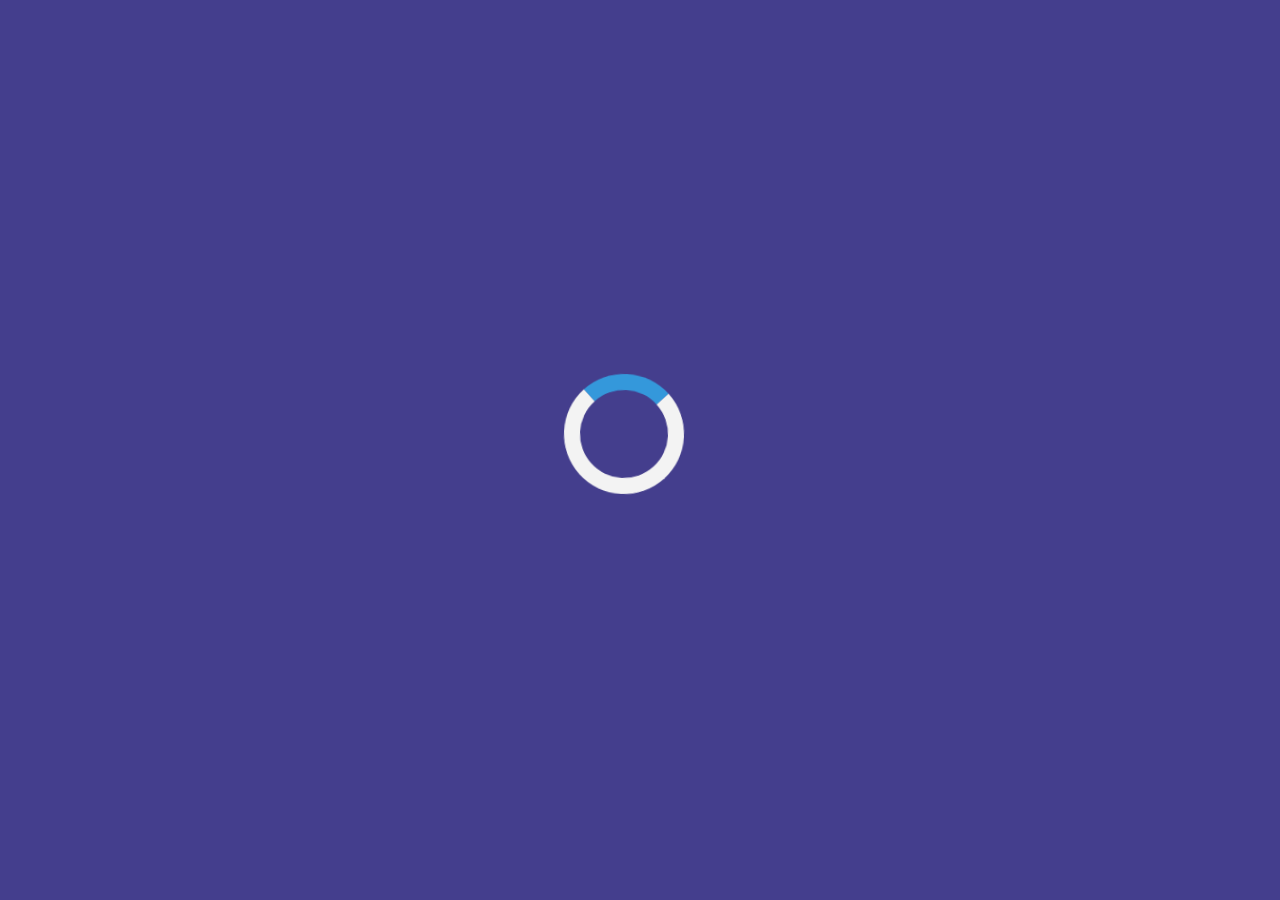
<file: html/index.html>
<html xmlns="http://www.w3.org/1999/xhtml">
	<head>
		<meta http-equiv="Content-Type" content="text/html; charset=utf-8" />
		<link href="../assets/css/style.css" rel="stylesheet" type="text/css" media="screen" />
	</head>
	<body>
		<!-- PAGE-HEADER -->
		<div class="page-header">
			<header id="header-brand" class="text-center"></header>
			<input type="button" class="topright1" onclick="logOut()" value="Logout">
		</div>	
		
		<!-- PAGE-BODY -->
		<div class="page-body">
			<h1 id="page-title" align="center"><font color="red">Patient</font> Homepage</h1>
			<div style="padding: 60px;">
				<div align="left" id="intro"></div>
			</div>
		</div>
		
		<script src="../assets/js/general/jquery.min.js"></script>
		<script src="../assets/js/general/dictionary.js"></script>
		<script src="../assets/js/general/queryString.js"></script>
		<script src="../assets/js/general/session.js"></script>
		<script src="../assets/js/general/setting.js"></script>
		<script src="../assets/js/general/HTTPRequest.js"></script>
		<script src="../assets/js/index.js"></script>
	</body>
</html>
</file>
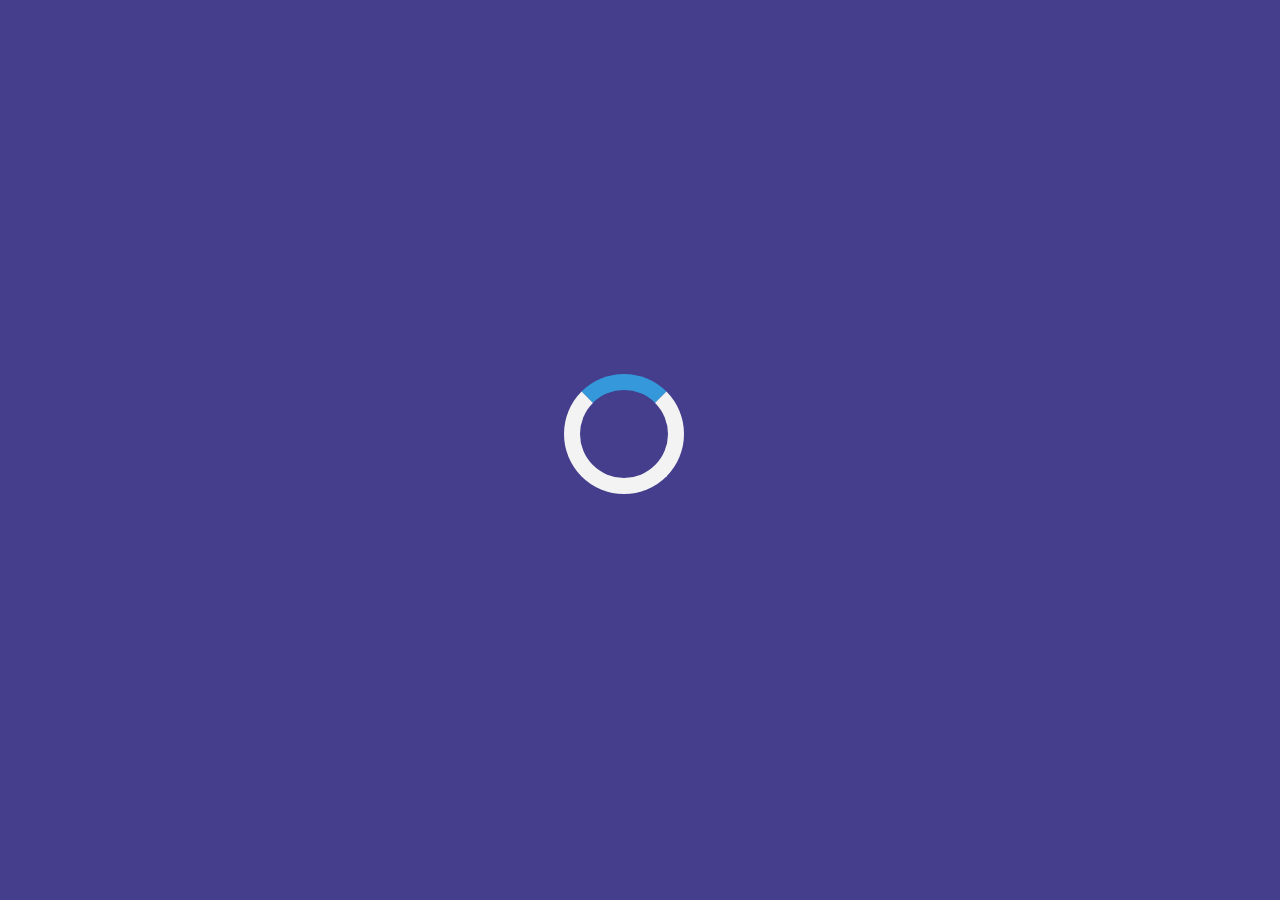
<file: html/login.html>
<!DOCTYPE html>
<html>
<head>
<title>Login</title>
<meta name="viewport" content="width=device-width, initial-scale=1">
<meta http-equiv="Content-Type" content="text/html; charset=utf-8" />
<link rel='stylesheet' typeof='text/css' media='all' href='../assets/css/style.css' />
</head>
<body style="background: #6259ca;">
	<div class="center">
		<!-- PAGE-HEADER -->
		<div class="page-header">
		<header id="header-brand" class="text-center text-color-white"></header>
		</div>
		<!-- END PAGE-HEADER -->
		
		<!-- PAGE-BODY -->
		<div id="page-body" style="display:none;" class="container">
			<h1 id="page-title" align="center">PHR Login</h1>
			<form id="loginForm">
				<div class="row">
				  <div class="col-35">
					<label for="Username">Email <font color="red"> *</font></label>
				  </div>
				  <div class="col-65">
					<input type="text" id="Username" required>
				  </div>
				</div>
				<div class="row">
				  <div class="col-35">
					<label for="Password">Password <font color="red"> *</font></label>
				  </div>
				  <div class="col-65">
					<input type="password" id="Password" onkeyup="SHA256PWD.value = sha256(this.value);" required>
				  </div>
				</div>
				
				<div class="row">
				  <input type="button" value="Submit" id="btnSubmit" onclick="validateData()">
				</div>
			</form>
			<input type="hidden" id="SHA256PWD">
		
			<p align="center">
				<a href="signUp.html" target="_blank" id="linkToSignUpPage">Click here to sign up</a>
			</p>
			<div id="contactPerson" align="left" style="margin-top: 30px"></div>
		</div>
		<!-- END PAGE-BODY -->
	</div>
	<div id="loadingPage" style="display:none;">
		<div id="overlay" style="display:block;"></div>
		<div id="loader"></div>
	</div>
	
	<script src="../assets/js/general/jquery.min.js"></script>
	<script src="../assets/js/general/dictionary.js"></script>
	<script src="../assets/js/general/sha256.js"></script>
	<script src="../assets/js/general/fieldValidation.js"></script>
	<script src="../assets/js/general/queryString.js"></script>
	<script src="../assets/js/general/session.js"></script>
	<script src="../assets/js/general/setting.js"></script>
	<script src="../assets/js/general/HTTPRequest.js"></script>
	<script src="../assets/js/login.js"></script>
</body>
</html>
</file>
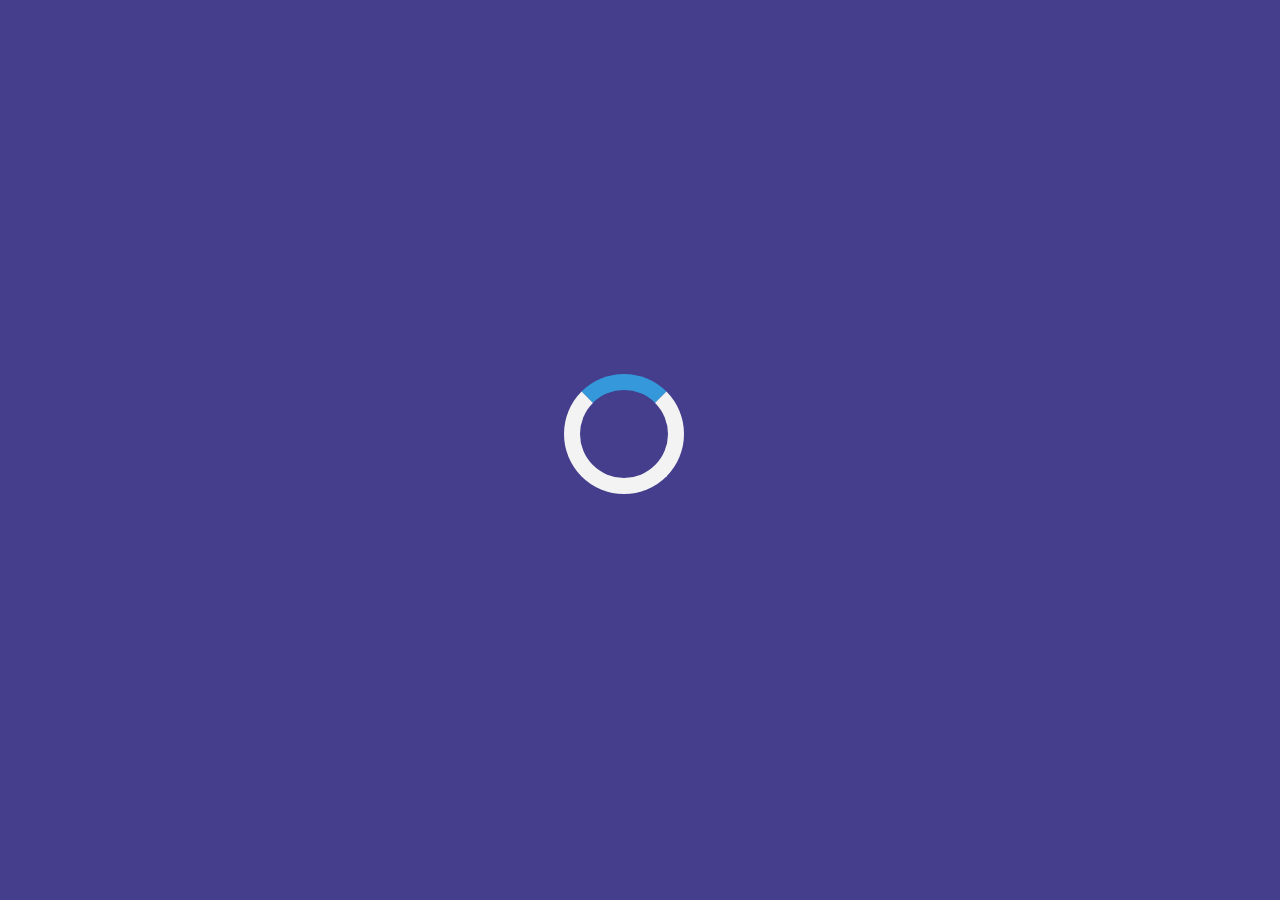
<file: html/signUp.html>
<!DOCTYPE html>
<html>
<head>
<title>Sign Up</title>
<meta name="viewport" content="width=device-width, initial-scale=1">
<meta http-equiv="Content-Type" content="text/html; charset=utf-8" />
<link rel='stylesheet' typeof='text/css' media='all' href='../assets/css/style.css' />

<body style="background: #6259ca;">
	<div class="center">
		<!-- PAGE-HEADER -->
		<div class="page-header">
		<header id="header-brand" class="text-center text-color-white"></header>
		</div>
		<!-- END PAGE-HEADER -->
		
		<!-- PAGE-BODY -->
		<div id="page-body" style="display:none;" class="container">
			<h1 id="page-title" align="center">Sign Up (Patient)</h1>
			<form id="signUpForm">
				<div class="row">
				  <div class="col-35">
					<label for="Name">Name <font color="red"> *</font></label>
				  </div>
				  <div class="col-65">
					<input type="text" id="Name" required>
				  </div>
				</div>
				<div class="row">
				  <div class="col-35">
					<label for="Email">Email <font color="red"> *</font></label>
				  </div>
				  <div class="col-65">
					<input type="email" id="Email" required>
				  </div>
				</div>
				<div class="row">
				  <div class="col-35">
					<label for="Password">Password <font color="red"> *</font></label>
				  </div>
				  <div class="col-65">
					<input type="password" id="Password" onkeyup="SHA256PWD.value = sha256(this.value);" required>
				  </div>
				</div>
				<div class="row">
				  <div class="col-35">
					<label for="Gender">Gender<font color="red"> *</font></label>
				  </div>
				  <div class="col-65" id="Gender">
					<input type="radio" id="male" name="Gender" value="male">
					<label for="male">male</label>
					<input type="radio" id="female" name="Gender" value="female" checked>
					<label for="female">female</label>
				  </div>
				</div>
				<div class="row">
				  <div class="col-35">
					<label for="DOB">DOB <font color="red"> *</font></label>
				  </div>
				  <div class="col-65">
					<input type="date" id="DOB" required>
				  </div>
				</div>
				<div class="row">
				  <input type="button" value="Submit" id="btnSubmit" onclick="validateData()">
				</div>
			</form>
			<input type="hidden" id="SHA256PWD">
			
			<div id="contactPerson" align="left" style="margin-top: 30px"></div>
		</div>
		<!-- END PAGE-BODY -->
	</div>
	<div id="loadingPage" style="display:none;">
		<div id="overlay" style="display:block;"></div>
		<div id="loader"></div>
	</div>
	
	<script src="../assets/js/general/jquery.min.js"></script>
	<script src="../assets/js/general/dictionary.js"></script>
	<script src="../assets/js/general/sha256.js"></script>
	<script src="../assets/js/general/fieldValidation.js"></script>
	<script src="../assets/js/general/queryString.js"></script>
	<script src="../assets/js/general/session.js"></script>
	<script src="../assets/js/general/setting.js"></script>
	<script src="../assets/js/general/HTTPRequest.js"></script>
	<script src="../assets/js/signUp.js"></script>
</body>
</html>
</file>
<file: assets/css/style.css>
body{
	margin: 0;
    padding: 0;
    font-family: 'Libre Franklin', serif;
    font-size: 16px;
    font-weight: normal;
    line-height: 1.6;
    color: #444;
    -webkit-font-smoothing: antialiased;
    -moz-osx-font-smoothing: grayscale;
}

* {
  box-sizing: border-box;
}

h1 {
    display: block;
    font-size: 2em;
    margin-block-start: 0.67em;
    margin-block-end: 0.67em;
    margin-inline-start: 0px;
    margin-inline-end: 0px;
    font-weight: bold;
}

h1, h2, h3, h4, h5, h6 {
    font-weight: 300;
    line-height: 1.1;
    color: #222;
    margin: 0;
}

p {
    margin: 0 0 10px;
	display: block;
    margin-block-start: 1em;
    margin-block-end: 1em;
    margin-inline-start: 0px;
    margin-inline-end: 0px;
}

a {
    color: #363940;
    text-decoration: none;
    -webkit-transition: 0.1s ease all;
    -o-transition: 0.1s ease all;
    transition: 0.1s ease all;
	background: transparent;
	cursor: pointer;
}

input[type=text], input[type=password], input[type=email], input[type=date],select, textarea {
  width: 100%;
  padding: 12px;
  border: 1px solid #ccc;
  border-radius: 4px;
  resize: vertical;
  vertical-align:middle;
}

label {
  padding: 12px 12px 12px 0;
  display: inline-block;
}

input[type=button] {
  background-color: rgba(98,89,202,1);
  color: white;
  padding: 12px 20px;
  margin-top: 6px;
  border: none;
  border-radius: 4px;
  cursor: pointer;
  float: right;
}

input[type=button]:hover {
  background-color:rgba(98, 89, 202, 0.8)
}

/* Color */
.themeColor01, .themeColor01 a{
	background-color: rgba(98,89,202,1) !important;
	color: white !important;
}
/* END Color */

/* Position */
.align-items-center {
    -ms-flex-align: center !important;
}
.center {
	position: absolute;
	left: 50%;
	top: 50%;
	transform: translate(-50%, -50%);
}

.text-center {
    text-align: center!important;
}

.topright1{
	position:absolute;
	top:0;
	right:10;
}
/* END Position */

/* Text color */
.text-color-white{
	 color: white;
}
/* END Text color */

/* Container */
.container {
  border-radius: 5px;
  background-color: white;
  padding: 20px;
}

.col-35 {
  float: left;
  width: 35%;
  margin-top: 6px;
}

.col-65 {
  float: left;
  width: 65%;
  margin-top: 6px;
}

/* Clear floats after the columns */
.row:after {
  content: "";
  display: table;
  clear: both;
}

/* END Container */

/*Customize item based on ID name */
#header-brand {
	font-size: 2.5rem;
}

/* END Customize item based on Class name */


/* Loader modal */
#loader {
  position: absolute;
  left: 50%;
  top: 50%;
  z-index: 1;
  width: 120px;
  height: 120px;
  margin: -76px 0 0 -76px;
  border: 16px solid #f3f3f3;
  border-radius: 50%;
  border-top: 16px solid #3498db;
  -webkit-animation: spin 2s linear infinite;
  animation: spin 2s linear infinite;
}

@-webkit-keyframes spin {
  0% { -webkit-transform: rotate(0deg); }
  100% { -webkit-transform: rotate(360deg); }
}

@keyframes spin {
  0% { transform: rotate(0deg); }
  100% { transform: rotate(360deg); }
}

.modal {
	position: fixed; /* Stay in place */
	z-index: 3; /* Sit on top */
	padding-top: 100px; /* Location of the box */
	left: 0;
	top: 0;
	width: 100%; /* Full width */
	height: 100%; /* Full height */
	overflow: auto; /* Enable scroll if needed */
	background-color: rgb(0,0,0); /* Fallback color */
	background-color: rgba(0,0,0,0.4); /* Black w/ opacity */
}
/*END Loader modal*/

#overlay {
  position: fixed; /* Sit on top of the page content */
  display: none; /* Hidden by default */
  width: 100%; /* Full width (cover the whole page) */
  height: 100%; /* Full height (cover the whole page) */
  top: 0;
  left: 0;
  right: 0;
  bottom: 0;
  background-color: rgba(0,0,0,0.3); /* Black background with opacity */
  z-index: 1; /* Specify a stack order in case you're using a different order for other elements */
  cursor: pointer; /* Add a pointer on hover */
}

::-webkit-input-placeholder {
   font-style: italic;
}
:-moz-placeholder {
   font-style: italic;  
}
::-moz-placeholder {
   font-style: italic;  
}
:-ms-input-placeholder {  
   font-style: italic; 
}

/* END Loader modal */

.footer {
    background: #fff;
    border-top: 1px solid #eaedf1;
    font-size: 0.875rem;
    padding: 1.25rem 1.25rem;
	position:absolute;
	bottom:0;
	width:100%;
	height:60px;
}

.footer .container02 {
    padding-left: 0.75rem;
    padding-right: 0.75rem;
}

/* Responsive layout - when the screen is less than 600px wide, make the two columns stack on top of each other instead of next to each other */
@media screen and (max-width: 600px) {
	.col-35, .col-65, input[type=button] {
		width: 100%;
		margin-top: 0;
	}
  
	.footer {
		padding: 1.25rem 0;
	}
}
</file>
